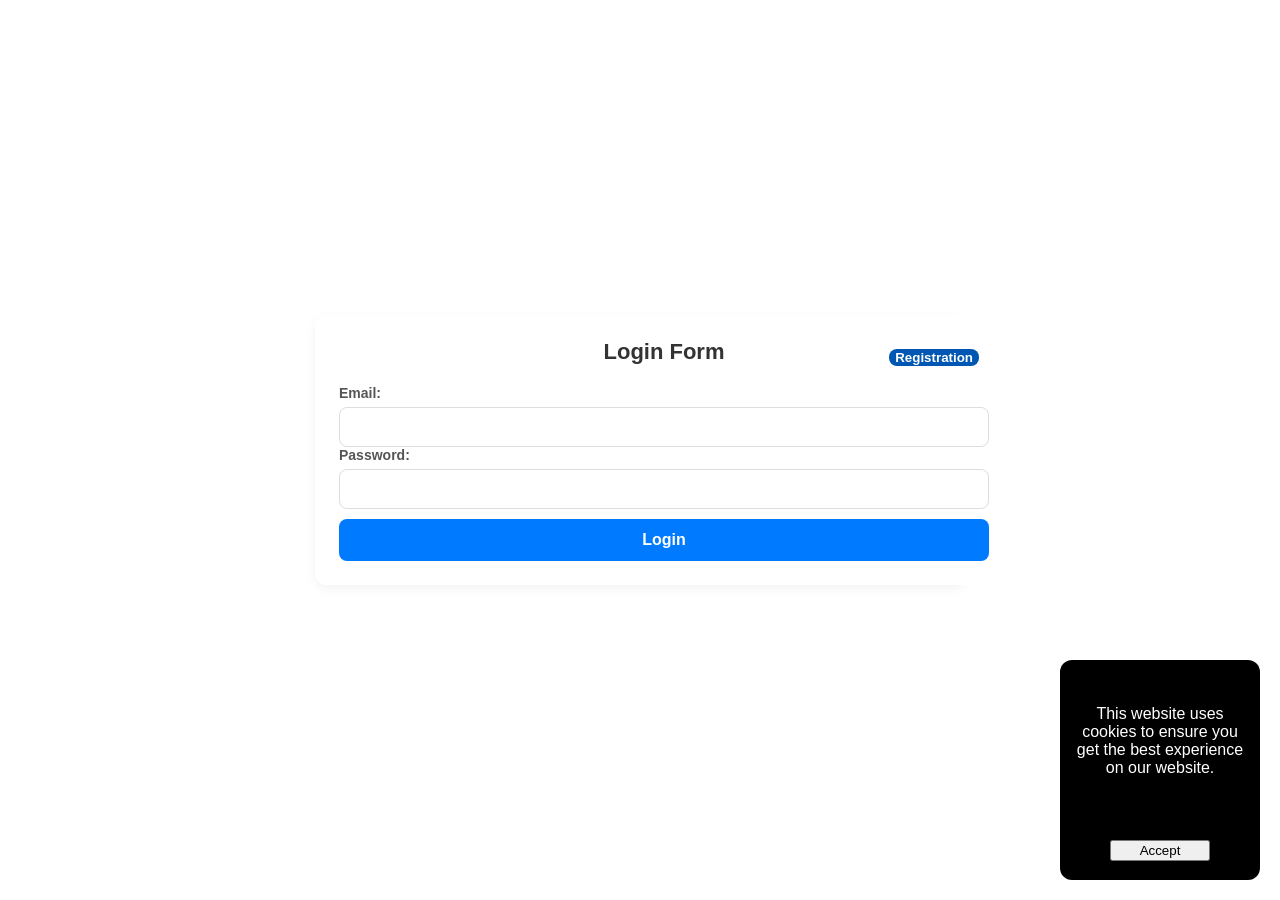
<file: index.html>
<!DOCTYPE html>
<html lang="en">

<head>
    <meta charset="UTF-8" />
    <meta name="viewport" content="width=device-width, initial-scale=1.0" />
    <link rel="stylesheet" href="global/style/style.css" />
    <link rel="stylesheet" href="global/style/tabs-style.css">
    <link rel="stylesheet" href="global/style/auth-form-style.css">
    <link rel="stylesheet" href="global/style/cookie-style.css">
    <link rel="stylesheet" href="global/style/textarea-style.css">
    <link rel="stylesheet" href="global/style/accordion-style.css">
    <link rel="stylesheet" href="global/style/drop-down-menu.css">
    <title>Doc</title>
</head>

<body>
    <div class="main-container">
        <div class="content-block authorization active" data-tab="block-1">
            <div id="form-1" class="login form-container active" data-tab="form-1">
                <h2 class="authorization-title">Login Form</h2>
                <span><button class="form-chooser to-registation" type="button" data-tab="form-2">Registration</button>
                </span>
                <form class="authorization-form">
                    <label for="login-username">Email: </label>
                    <input type="email" id="login-username" name="login-username" required />
                    <label for="login-password">Password: </label>
                    <input type="password" id="login-password" name="login-password" required />
                    <button type="button" class="authorization-btn login">Login</button>
                </form>
            </div>
            <div id="form-2" class="registration form-container" data-tab="form-2">
                <h2 class="authorization-title">Registration Form</h2>
                <span>
                    <button class="form-chooser to-login" type="button" data-tab="form-1">Login</button>
                </span>
                <form class="authorization-form">
                    <label for="reg-username">Email:</label>
                    <input type="email" id="reg-username" name="reg-username" required />
                    <label for="reg-password">Password:</label>
                    <input type="password" id="reg-password" name="reg-password" required />
                    <button type="button" class="authorization-btn register">Register</button>
                </form>
            </div>
        </div>
        <div class="content-block tabs-container" data-tab="block-2">
            <span>
                <button class="logout-btn" type="button">Log Out</button>
            </span>
            <div class="tabs-nav">
                <button class="tab-link active" data-tab="tab-1">First Tab</button>
                <button class="tab-link" data-tab="tab-2">Second Tab</button>
                <button class="tab-link" data-tab="tab-3">Third Tab</button>
                <button class="tab-link" data-tab="tab-4">Fourth Tab</button>
            </div>
            <div class="tabs-content">
                <div id="tab-1" class="tab-panel active">
                    <p class="instructions">
                        Clicking each tab should hide the content of the other tab and show
                        the content of clicked tab. By default, enable the first tab.
                    </p>
                    <div class="content-box">
                        First Tab content to be displayed here.
                    </div>
                    <Add class="footer-text">Add some dummy content or just add a simple text showing the tab</p>
                </div>
                <div id="tab-2" class="tab-panel">
                    <div class="accordion-container">
                        <div class="accordion-item">
                            <button type="button" class="accordion">Section 1</button>
                            <div class="panel" data-tab="panel-1">
                                <p>Content for section 1.</p>
                            </div>
                        </div>
                        <div class="accordion-item">
                            <button type="button" class="accordion">Section 2</button>
                            <div class="panel" data-tab="panel-1">
                                <p>Content for section 2.</p>
                            </div>
                        </div>
                        <div class="accordion-item">
                            <button type="button" class="accordion">Section 3</button>
                            <div class="panel" data-tab="panel-1">
                                <p>Content for section 3.</p>
                            </div>
                        </div>
                    </div>
                </div>
                <div id="tab-3" class="tab-panel">
                    <div class="content-box">
                        <textarea maxlength="250" placeholder="Start typing..."></textarea>
                        <div class="current-counter">
                            <span class="current-count">0</span>/250
                        </div>
                    </div>
                </div>
                <div id="tab-4" class="tab-panel">
                    <div class="drop-container">
                        <div class="drop-list">
                            <p>Choose the option: </p>
                            <ul>
                                <li data-tab="li-1">Lorem</li>
                                <li data-tab="li-2">Ipsum</li>
                                <li data-tab="li-3">Apple</li>
                                <li data-tab="li-4">Math</li>
                            </ul>
                        </div>
                    </div>
                </div>
            </div>
        </div>
    </div>
    </div>
    </div>
    <div class="cookie-container hidden">
        <p class="cookie-text">
            This website uses cookies to ensure you get the best experience on our
            website.
        </p>
        <button type="button" class="cookie-close-btn accept">Accept</button>
    </div>
    <script src="global/scripts/validation.js"></script>
    <script src="global/scripts/authorization.js"></script>
    <script src="global/scripts/chooseAuthForm.js"></script>
    <script src="global/scripts/tabs.js"></script>
    <script src="global/scripts/cookieCheck.js"></script>
    <script src="global/scripts/accordion.js"></script>
    <script src="global/scripts/textarea.js"></script>
    <script src="global/scripts/dropMenu.js"></script>
    <script src="global/scripts/main.js"></script>
</body>

</html>
</file>
<file: global/style/style.css>
body {
  font-family: -apple-system, BlinkMacSystemFont, "Segoe UI", Roboto, Helvetica, Arial, sans-serif;
  display: flex;
  background-image: url("https://images.unsplash.com/photo-1464618663641-bbdd760ae84a?ixlib=rb-4.1.0&ixid=M3wxMjA3fDB8MHxwaG90by1wYWdlfHx8fGVufDB8fHx8fA%3D%3D&auto=format&fit=crop&q=80&w=2070");
  background-size: cover;
  justify-content: center;
  align-items: center;
  min-height: 100vh;
  margin: 0;
  padding: 20px;
  box-sizing: border-box;
  position: relative;
}

.main-container{
  width: 100%;
  max-width: 650px;
  background-color: #ffffff;
  border-radius: 12px;
  box-shadow: 0 4px 12px rgba(0, 0, 0, 0.05);
}
</file>
<file: global/style/tabs-style.css>
.tabs-container {
  width: 100%;
  max-width: 650px;
  background-color: #ffffff;
  border-radius: 12px;
  padding: 24px;
  box-shadow: 0 4px 12px rgba(0, 0, 0, 0.05);
  display: none;
  position: relative;
}
.tabs-container.active {
  display: block;
}

.tabs-nav {
  display: flex;
  border-bottom: 1px solid #e0e0e0;
  align-items: center;
  justify-content: center;
  gap: 8px;
} 

.tab-link {
  background: none;
  border: none;
  cursor: pointer;
  padding: 12px 16px;
  font-size: 16px;
  color: #888;
  border-bottom: 2px solid transparent;
  margin-bottom: -1px;
}
.tab-link:hover {
  color: #333;
}
.tab-link.active {
  color: #000;
  font-weight: 600;
  border-bottom-color: #000;
}

.instructions {
  margin-top: 24px;
  margin-bottom: 16px;
  color: #333;
  line-height: 1.5;
}
.tab-panel {
  display: none;
}
.tab-panel.active {
  display: block;
}
.content-box {
  background-color: #111;
  color: #ffffff;
  padding: 40px;
  border-radius: 12px;
  text-align: center;
  font-size: 18px;
  min-height: 120px;
  display: flex;
  justify-content: center;
  align-items: center;
  box-sizing: border-box;
  position: relative;

}
.footer-text {
  margin-top: 16px;
  color: #555;
}
.tabs-container .logout-btn{
  background-color: #0056b3;  
  transition: background-color 0.3s;
  border-radius: 8px;
  border: none;
  color: #fff;
  font-weight: 600;
  position: absolute;
  top: 10px;
  right: 10px;
}
.tabs-content{
  height: 300px;
  display: grid;
  align-items: center;
}
</file>
<file: global/style/auth-form-style.css>
.authorization {
  font-family: Arial, sans-serif;
  width: 100%;
  max-width: 650px; 
  background-color: #ffffff;
  border-radius: 12px;
  padding: 24px;
  display: none;  
}

.authorization.active {
  display: block;
}
.authorization h2 {
  font-size: 22px;
  font-weight: 600;
  color: #333;
  margin-top: 0;
  margin-bottom: 20px;
  text-align: center;
}
.form-container{
  display: none;
  position: relative;
}
.form-container.active {
  display: block;
}

.authorization-form label {
  display: block;
  font-size: 14px;
  font-weight: 600;
  color: #555;
  margin-bottom: 6px;
}

.authorization-form input[type="email"],
.authorization-form input[type="password"] {
  width: 100%;
  padding: 10px;
  font-size: 16px;
  border: 1px solid #ddd;
  border-radius: 8px;
  box-sizing: border-box;
  transition: border-color 0.3s, box-shadow 0.3s;
}


.authorization-form input[type="email"]:focus,
.authorization-form input[type="password"]:focus {
  outline: none;
  border-color: #007bff;
  box-shadow: 0 0 5px rgba(0,123,255,0.25);
}
.authorization-form .authorization-btn {
  width: 100%;
  padding: 12px;
  font-size: 16px;
  font-weight: 600;
  color: #fff;
  background-color: #007bff;
  border: none;
  border-radius: 8px;
  cursor: pointer;
  transition: background-color 0.3s;
  margin-top: 10px;
}
.authorization-form .authorization-btn:hover {
  background-color: #0056b3;
}
.tabs-nav {
  display: flex;
  align-items: center;
  gap: 8px;
}

.form-container .form-chooser{ 
  background-color: #0056b3;  
  transition: background-color 0.3s;
  border-radius: 8px;
  border: none;
  color: #fff;
  font-weight: 600;
  position: absolute;
  top: 10px;
  right: 10px;
}
</file>
<file: global/style/cookie-style.css>
.cookie-container.hidden {
   display: none;
}
.cookie-container{
  width: 200px;
  height: 220px;
  background-color: black;
  position: absolute;
  bottom: 20px;
  right: 20px;
  color: white;
  display: grid;
  justify-content: center;
  align-items: center;
  border-radius: 12px;
}
.cookie-container p{
  text-align: center;
  padding: 10px;
}
.cookie-container button{
  width: 50%;
  margin: auto;
}
</file>
<file: global/style/textarea-style.css>
.content-box {
  background-color: #111;
  color: #ffffff;
  padding: 10px;
  border-radius: 12px;
  text-align: center;
  font-size: 18px;
  min-height: 120px;
  display: flex;
  justify-content: center;
  align-items: center;
  box-sizing: border-box;
      position: relative;
}


.content-box textarea {
    width: 100%;
    min-height: 100px;  
    max-height: 400px;
    padding: 12px;
    font-size: 16px;
    border: 1px solid #ccc;
    border-radius: 8px;
    resize: none;
    box-sizing: border-box;
    }
.current-counter {
    position: absolute;
    bottom: 16px;
    right: 24px;
    color: black;
    font-weight: 600;
}

.current-count {
    color: black;
    font-weight: 600;
}
textarea.error {
    border-color: red;
    border: 3px solid red;
    transition: 0.1s all;
}
</file>
<file: global/style/accordion-style.css>
#tab-2  .accordion-container{
    display: flex;
    flex-direction: column;
    align-items: center;
    width: 100%;
    max-height: 400px;
    padding: 10px 0 10px 0;
    background-color: #998686;
    gap: 5px;
}
.accordion-container .accordion-item{
    width:90%;
    background: none;
    border: none;
    font-size: 16px;
    color: #fff;
}
.accordion-item button{
    width:100%;
    font-size: 18px;
    font-weight: 600;
}
.accordion-item button.active {
  background-color: #ddd;
}
.panel{
    display: grid;
    background-color: white;
    overflow: hidden;
    grid-template-rows: 0fr;
    transition: grid-template-rows .3s, ease .3s;
    border-bottom: 1px solid #ddd; 
    color: black;

}
.panel.active{
    display: grid;
    grid-template-rows: 1fr;
    justify-content: center;
    align-items: center;
    text-align: center;
    padding: 10px;
    background-color: #fff;
    color: #000;
    border-radius: 0 0 12px 12px;
}
.panel p{
    overflow: hidden;
    font: 1.2rem "Fira Sans", sans-serif;
    color: black;
    display: block; 
    justify-content: flex-start;
    align-items: flex-start;
    text-align: left;
    margin: 0;
}
</file>
<file: global/style/drop-down-menu.css>
.drop-container{
    display: flex; 
    justify-content: center;
    gap: 25px;
    padding: 20px 0 0 0 ;

}
.drop-list{
    display: inline-block;
    background-color: antiquewhite;
    width: 25%;
}
.drop-list p{
    text-align: center;
}
.drop-list p:hover{
    text-decoration: underline;
    font-weight: 600;
}
.drop-list ul{ 
    padding: 0;
    display: none;
}
.drop-list ul.active{
    display: block;
}
.drop-list ul li{
    text-align: center;
    margin: 20px;
    list-style-type: none;
    cursor: pointer;
}
.drop-list ul li:hover{
    text-decoration: underline;  
}
.drop-list > ul > li.chosen{
    color: red;
    text-decoration: underline;
}
.drop-list ul li.active{
    display: block;
}
.tabs-content #tab-4{
    height: 100%;
}
</file>
